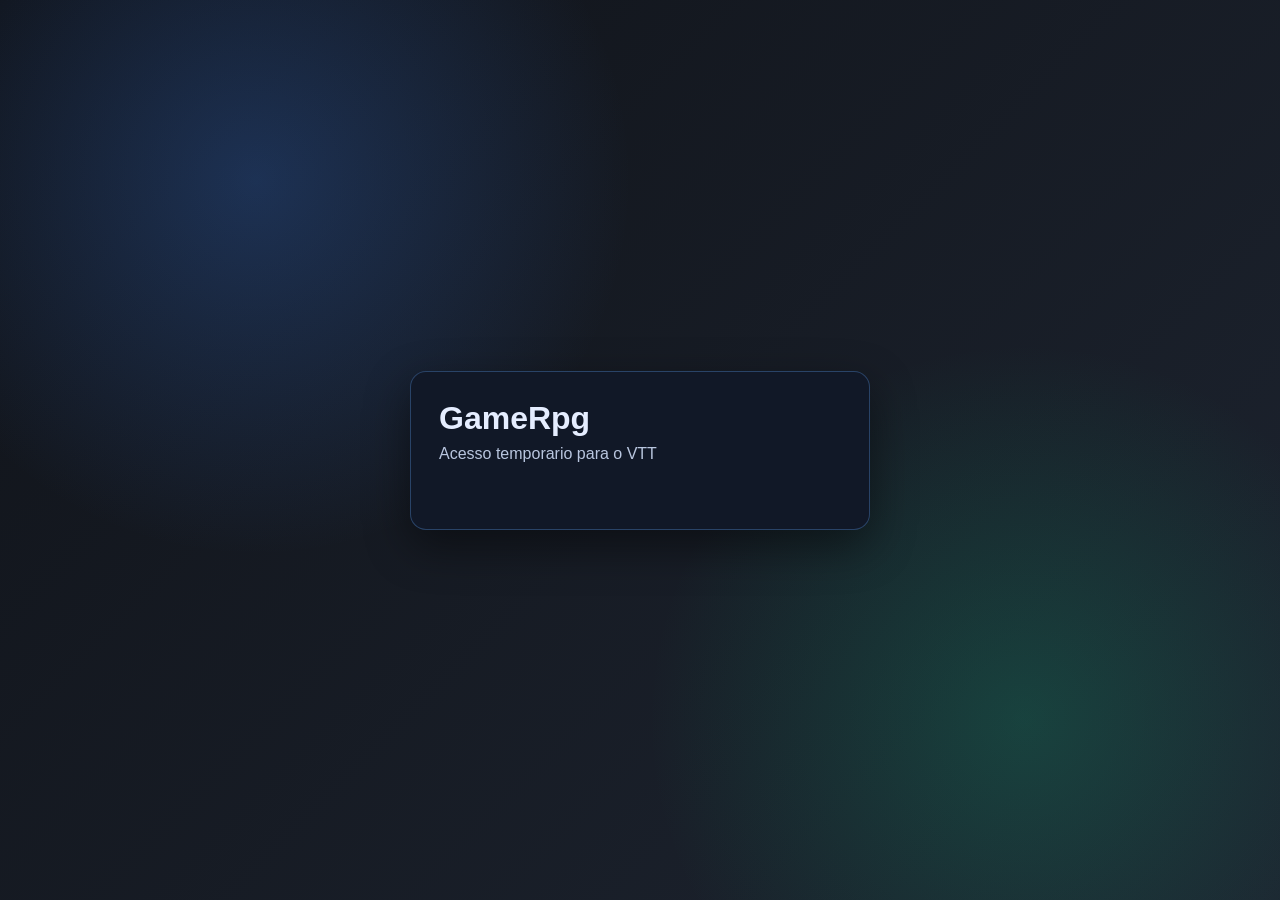
<file: index.html>
<!doctype html>
<html lang="pt-BR">
<head>
  <meta charset="utf-8">
  <meta http-equiv="refresh" content="0; url=projeto/index.html">
  <meta name="viewport" content="width=device-width,initial-scale=1">
  <title>GameRpg</title>
</head>
<body>
  <p>Redirecionando para <a href="projeto/index.html">projeto/index.html</a>...</p>
</body>
</html>
</file>
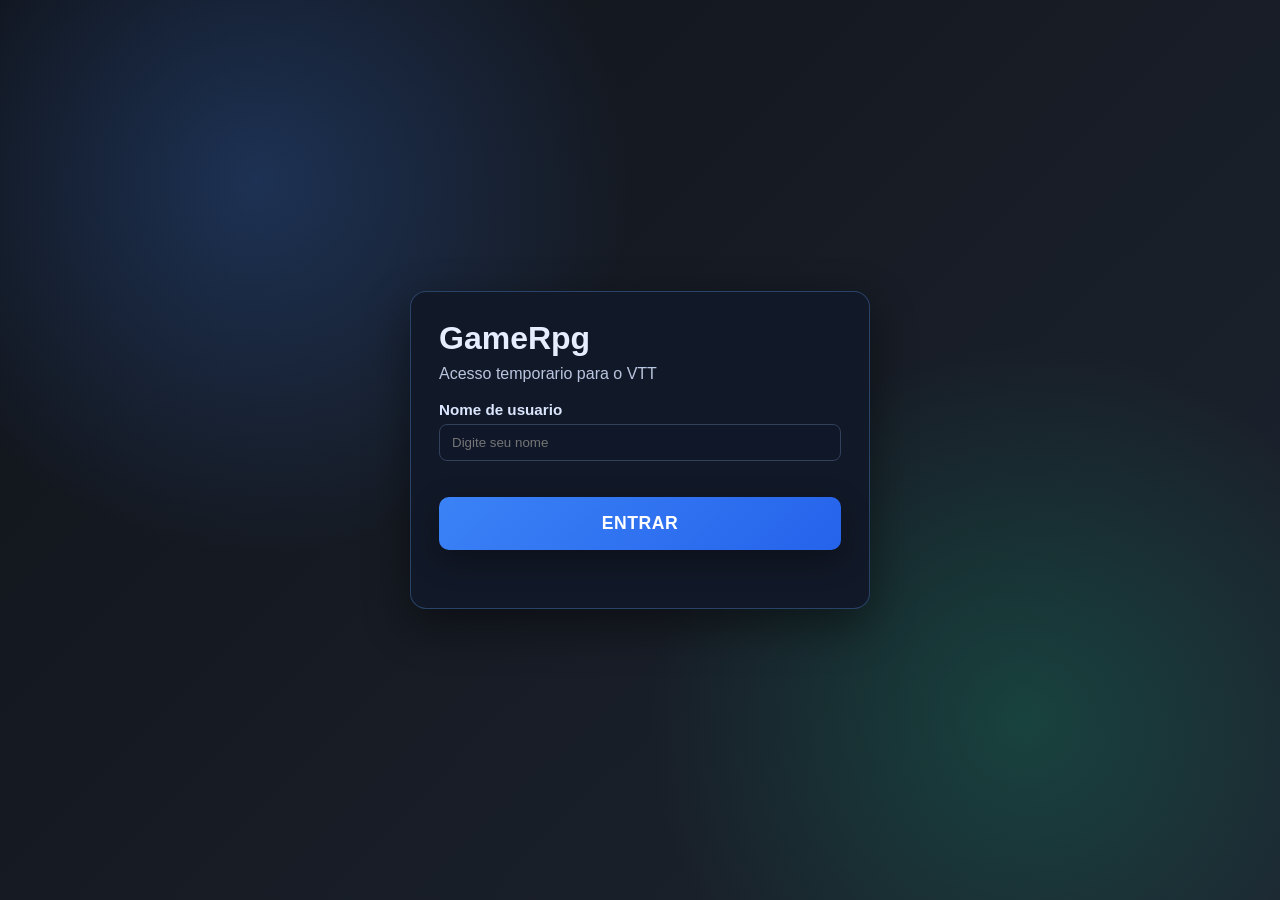
<file: projeto/index.html>
<!doctype html>
<html lang="pt-BR">
<head>
  <meta charset="utf-8">
  <meta name="viewport" content="width=device-width,initial-scale=1">
  <title>GameRpg — MasterControl</title>
  <link rel="stylesheet" href="css/style.css">
  <script src="js/utils/idGenerator.js"></script>
  <script src="js/contexts/auth.context.js"></script>
  <script src="js/contexts/campaign.context.js"></script>
  <script src="js/services/route-guard.service.js"></script>
  <script src="js/components/modals/modal.component.js"></script>
</head>
<body class="dark-theme">
  <script>
    (function(){
      if(window.RouteGuard){
        window.RouteGuard.requireRole('master');
      }
    })();
  </script>
  <!-- Container Principal -->
  <div class="game-master-container">
    <!-- Card do Mestre -->
    <div class="game-master-card">
      <h1 class="game-master-title">MasterControl</h1>
      <p id="masterUserLabel" class="master-user-label"></p>

      <!-- Botões de Ação -->
      <div class="button-group">
        <button id="loadNewGameBtn" class="btn btn-primary">Carregar Novo Jogo</button>
        <button id="searchSavedGameBtn" class="btn btn-secondary">Buscar Jogo Salvo</button>
        <button id="logoutMasterBtn" class="btn btn-logout">Sair</button>
      </div>
    </div>
  </div>

  <!-- Input Hidden para Upload de JSON -->
  <input type="file" id="jsonFileInput" accept=".json" style="display:none;">

  <script src="js/storage.js"></script>
  <script>
    (async function(){
      // =====================
      // DOM References
      // =====================
      const loadNewGameBtn = document.getElementById('loadNewGameBtn');
      const searchSavedGameBtn = document.getElementById('searchSavedGameBtn');
      const jsonFileInput = document.getElementById('jsonFileInput');
      const logoutMasterBtn = document.getElementById('logoutMasterBtn');
      const masterUserLabel = document.getElementById('masterUserLabel');

      const currentSession = window.AuthContext ? window.AuthContext.getSession() : null;
      if (masterUserLabel && currentSession) {
        masterUserLabel.textContent = `Mestre: ${currentSession.username} (${currentSession.userId})`;
      }

      // =====================
      // Load New Game
      // =====================
      loadNewGameBtn.onclick = () => {
        const content = document.createElement('div');
        content.className = 'campaign-create-content';

        const label = document.createElement('label');
        label.setAttribute('for', 'campaignNameInput');
        label.textContent = 'Nome da Campanha';

        const input = document.createElement('input');
        input.id = 'campaignNameInput';
        input.type = 'text';
        input.placeholder = 'Digite o nome da campanha';

        const error = document.createElement('small');
        error.className = 'field-error';

        const createBtn = document.createElement('button');
        createBtn.type = 'button';
        createBtn.className = 'btn btn-primary';
        createBtn.textContent = 'Criar Campanha';

        content.appendChild(label);
        content.appendChild(input);
        content.appendChild(error);
        content.appendChild(createBtn);

        const modal = window.ModalComponent.createModal({
          title: 'Nome da Campanha',
          body: content,
          closeOnBackdrop: false
        });

        createBtn.addEventListener('click', () => {
          const session = window.AuthContext ? window.AuthContext.getSession() : null;
          const result = window.CampaignContext.createCampaign(input.value, session);

          if (!result.ok) {
            error.textContent = result.message;
            input.classList.add('input-error');
            return;
          }

          input.classList.remove('input-error');
          error.textContent = '';

          const payload = {
            id: result.campaign.id,
            name: result.campaign.name,
            state: result.campaign.state,
            camera: { x: 0, y: 0 }
          };

          sessionStorage.setItem('loadedGameData', JSON.stringify(payload));
          modal.close();
          modal.destroy();
          window.location.href = 'tool.html?source=loaded';
        });

        modal.open();
      };

      // =====================
      // Search Saved Game
      // =====================
      searchSavedGameBtn.onclick = () => {
        jsonFileInput.click();
      };

      if (logoutMasterBtn) {
        logoutMasterBtn.onclick = () => {
          if (window.AuthContext) {
            window.AuthContext.logout();
          }
          window.location.href = 'auth.html';
        };
      };

      // =====================
      // File Upload Handler
      // =====================
      jsonFileInput.onchange = async (e) => {
        const file = e.target.files[0];
        if (!file) return;

        try {
          const fileContent = await file.text();
          const gameData = JSON.parse(fileContent);
          
          // Salvar dados no sessionStorage para uso na página tool
          sessionStorage.setItem('loadedGameData', JSON.stringify(gameData));
          
          // Redirecionar para tool.html
          window.location.href = 'tool.html?source=loaded';
        } catch (err) {
          console.error('Erro ao carregar arquivo JSON:', err);
          alert('Erro ao processar arquivo. Verifique se é um JSON válido.');
        }
      };
    })();
  </script>
</body>
</html>
</file>
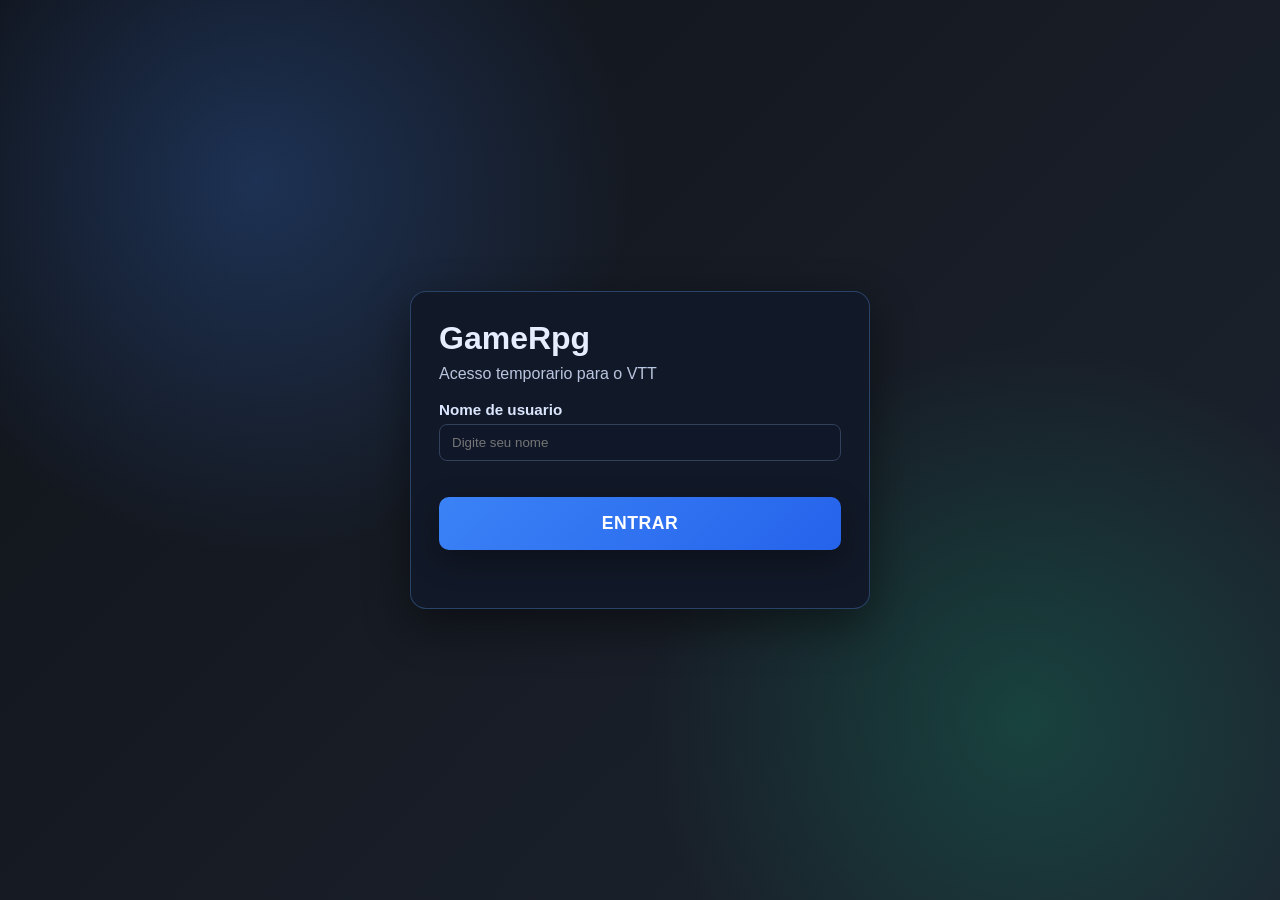
<file: projeto/auth.html>
<!doctype html>
<html lang="pt-BR">
<head>
  <meta charset="utf-8">
  <meta name="viewport" content="width=device-width,initial-scale=1">
  <title>GameRpg - Login Temporario</title>
  <link rel="stylesheet" href="css/style.css">
</head>
<body class="auth-theme">
  <main class="auth-page">
    <section class="auth-card">
      <h1 class="auth-title">GameRpg</h1>
      <p class="auth-subtitle">Acesso temporario para o VTT</p>

      <div id="temporaryLoginRoot"></div>
      <p id="authGlobalNotice" class="form-notice"></p>
    </section>
  </main>

  <script src="js/utils/idGenerator.js"></script>
  <script src="js/contexts/auth.context.js"></script>
  <script src="js/services/route-guard.service.js"></script>
  <script src="js/components/modals/modal.component.js"></script>
  <script src="js/components/auth/auth-form.component.js"></script>
  <script src="js/pages/auth.page.js"></script>
</body>
</html>
</file>
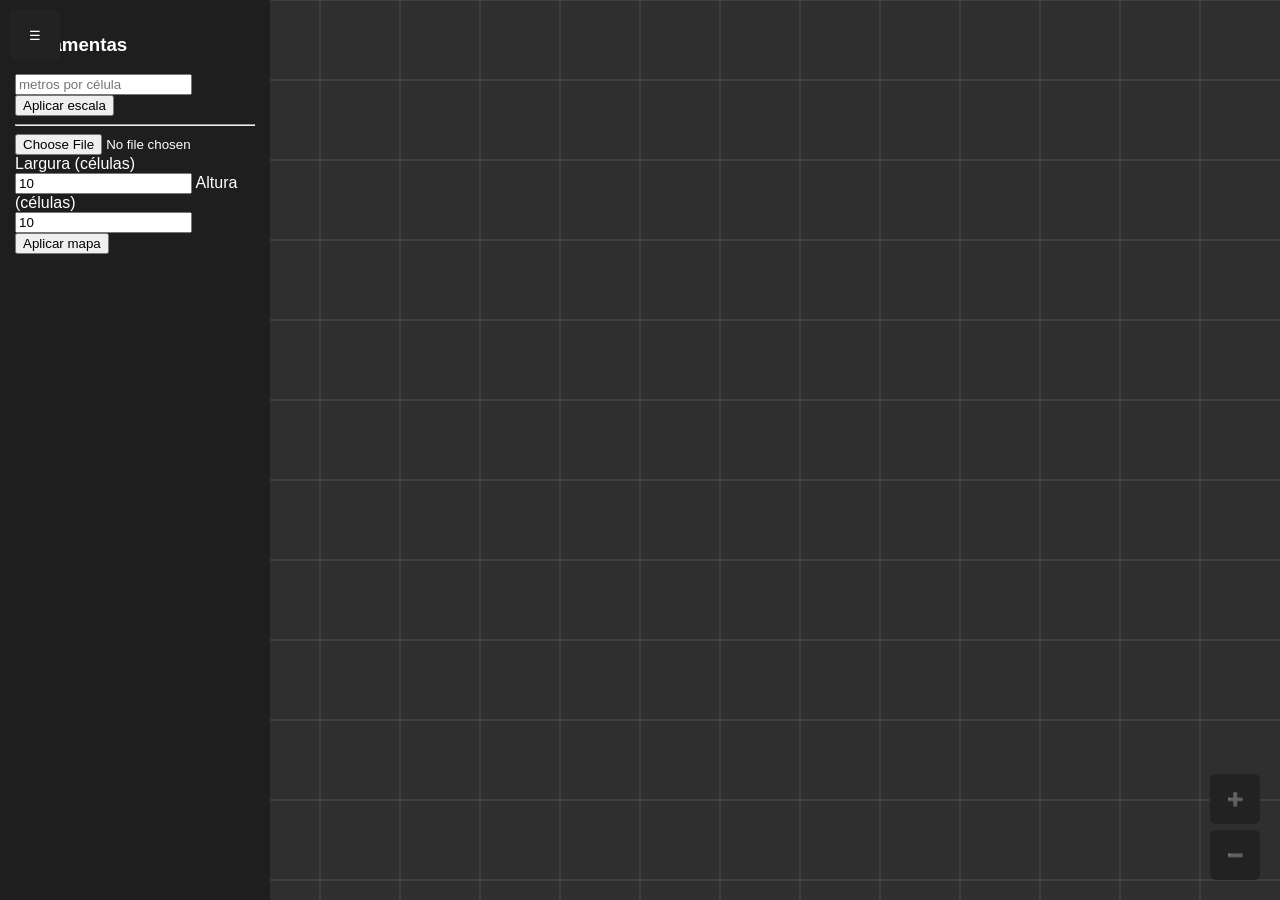
<file: projeto/modelo.html>
<!DOCTYPE html>
<html lang="pt-BR">
<head>
<meta charset="UTF-8">
<meta name="viewport" content="width=device-width, initial-scale=1.0">
<title>VTT Prototype</title>

<style>
body { margin:0; overflow:hidden; font-family:Arial; }

#toggleBtn{
      position:fixed;
        top:10px;
          left:10px;
            z-index:10;
              width:50px;
                height:50px;
                  background:#222;
                    color:white;
                      border:none;
                        cursor:pointer;
                          border-radius:4px;
}

#sidebar{
      position:fixed;
        top:0;
          left:0;
            width:240px;
              height:100%;
                background:#1e1e1e;
                  color:white;
                    padding:15px;
                      z-index:9;
                        transition:transform 0.3s ease;
}

canvas{
      position:absolute;
        top:0;
          left:0;
}

#gridScaleControl{
      position:fixed;
        bottom:20px;
          right:20px;
            z-index:999;
              display:flex;
                flex-direction:column;
                  gap:6px;
}

#gridScaleControl button{
      width:50px;
        height:50px;
          background:#222;
            color:white;
              border:none;
                border-radius:6px;
                  cursor:pointer;
}

#mapEditControls button{
      margin:2px;
        width:35px;
          height:35px;
}
</style>
</head>

<body>

<button id="toggleBtn">☰</button>

<div id="sidebar">

  <h3>Ferramentas</h3>

    <div id="scaleBox">
        <input type="number" id="cellMeters" placeholder="metros por célula">
            <button id="applyScale">Aplicar escala</button>
                <div id="scaleInfo" style="margin-top:8px;"></div>
                  </div>

                    <hr>

                      <div id="mapSetup">
                          <input type="file" id="imgUpload">

                              <label>Largura (células)</label>
                                  <input type="number" id="imgW" value="10">

                                      <label>Altura (células)</label>
                                          <input type="number" id="imgH" value="10">

                                              <button id="applyMap">Aplicar mapa</button>
                                                </div>

                                                  <div id="mapEditControls" style="display:none;margin-top:10px;">
                                                      <div><b id="mapNameLabel"></b></div>

                                                          <div style="margin-top:8px;">
                                                                <span>Largura:</span><br>
                                                                      <button id="mapWMinus">-</button>
                                                                            <button id="mapWPlus">+</button>
                                                                                  <span id="mapWValue"></span>
                                                                                      </div>

                                                                                          <div style="margin-top:8px;">
                                                                                                <span>Altura:</span><br>
                                                                                                      <button id="mapHMinus">-</button>
                                                                                                            <button id="mapHPlus">+</button>
                                                                                                                  <span id="mapHValue"></span>
                                                                                                                      </div>
                                                                                                                        </div>

                                                                                                                        </div>

                                                                                                                        <div id="gridScaleControl">
                                                                                                                          <button id="gridZoomIn">➕</button>
                                                                                                                            <button id="gridZoomOut">➖</button>
                                                                                                                            </div>

                                                                                                                            <canvas id="canvas"></canvas>

                                                                                                                            <script>

                                                                                                                            // =====================
                                                                                                                            // DOM
                                                                                                                            // =====================
                                                                                                                            const sidebar = document.getElementById("sidebar");
                                                                                                                            const toggleBtn = document.getElementById("toggleBtn");

                                                                                                                            const scaleInput = document.getElementById("cellMeters");
                                                                                                                            const scaleBtn = document.getElementById("applyScale");
                                                                                                                            const scaleInfo = document.getElementById("scaleInfo");

                                                                                                                            const imgUpload = document.getElementById("imgUpload");
                                                                                                                            const imgW = document.getElementById("imgW");
                                                                                                                            const imgH = document.getElementById("imgH");
                                                                                                                            const applyMapBtn = document.getElementById("applyMap");

                                                                                                                            const mapNameLabel = document.getElementById("mapNameLabel");
                                                                                                                            const mapWValue = document.getElementById("mapWValue");
                                                                                                                            const mapHValue = document.getElementById("mapHValue");

                                                                                                                            const mapWPlus = document.getElementById("mapWPlus");
                                                                                                                            const mapWMinus = document.getElementById("mapWMinus");
                                                                                                                            const mapHPlus = document.getElementById("mapHPlus");
                                                                                                                            const mapHMinus = document.getElementById("mapHMinus");

                                                                                                                            const gridZoomIn = document.getElementById("gridZoomIn");
                                                                                                                            const gridZoomOut = document.getElementById("gridZoomOut");

                                                                                                                            // =====================
                                                                                                                            // STATE
                                                                                                                            // =====================
                                                                                                                            const state = {
                                                                                                                                  ui:{sidebarOpen:true},
                                                                                                                                    grid:{
                                                                                                                                            cellMultiplier:1,
                                                                                                                                                metersPerCell:null
                                                                                                                                    },
                                                                                                                                      image:{
                                                                                                                                            src:null,
                                                                                                                                                widthCells:10,
                                                                                                                                                    heightCells:10,
                                                                                                                                                        anchor:{col:3,row:3},
                                                                                                                                                            name:null,
                                                                                                                                                                active:false
                                                                                                                                      }
                                                                                                                            };

                                                                                                                            // =====================
                                                                                                                            // CAMERA (FIX 4)
                                                                                                                            // =====================
                                                                                                                            let camera = { x: 0, y: 0 };
                                                                                                                            let isDragging = false;
                                                                                                                            let lastMouse = { x: 0, y: 0 };

                                                                                                                            // =====================
                                                                                                                            // SIDEBAR
                                                                                                                            // =====================
                                                                                                                            toggleBtn.onclick=()=>{
                                                                                                                                  state.ui.sidebarOpen=!state.ui.sidebarOpen;

                                                                                                                                    sidebar.style.transform = state.ui.sidebarOpen
                                                                                                                                        ? "translateX(0)"
                                                                                                                                            : "translateX(-100%)";
                                                                                                                            };

                                                                                                                            // =====================
                                                                                                                            // ESCALA
                                                                                                                            // =====================
                                                                                                                            scaleBtn.onclick=()=>{
                                                                                                                                  const value=parseFloat(scaleInput.value);
                                                                                                                                    if(!value || value<=0) return;

                                                                                                                                      state.grid.metersPerCell=value;
                                                                                                                                        scaleInfo.innerHTML = `Proporção: <b>${value} m por célula</b>`;
                                                                                                                            };

                                                                                                                            // =====================
                                                                                                                            // CANVAS
                                                                                                                            // =====================
                                                                                                                            const canvas=document.getElementById("canvas");
                                                                                                                            const ctx=canvas.getContext("2d");

                                                                                                                            let width,height;
                                                                                                                            let zoom=1;

                                                                                                                            const BASE=80;

                                                                                                                            // =====================
                                                                                                                            // MAPA
                                                                                                                            // =====================
                                                                                                                            let imgObj=null;
                                                                                                                            let pendingImg=null;
                                                                                                                            let pendingName=null;

                                                                                                                            imgUpload.onchange=e=>{
                                                                                                                                  const file=e.target.files[0];
                                                                                                                                    if(!file) return;

                                                                                                                                      pendingName=file.name.replace(/\.[^/.]+$/,"");

                                                                                                                                        const reader=new FileReader();
                                                                                                                                          reader.onload=ev=>{
                                                                                                                                                pendingImg=new Image();
                                                                                                                                                    pendingImg.src=ev.target.result;
                                                                                                                                          };
                                                                                                                                            reader.readAsDataURL(file);
                                                                                                                            };

                                                                                                                            applyMapBtn.onclick=()=>{
                                                                                                                                  if(!pendingImg) return alert("Selecione uma imagem");

                                                                                                                                    state.image.src=pendingImg.src;
                                                                                                                                      state.image.widthCells=parseInt(imgW.value)||10;
                                                                                                                                        state.image.heightCells=parseInt(imgH.value)||10;
                                                                                                                                          state.image.name=pendingName;
                                                                                                                                            state.image.active=true;

                                                                                                                                              imgObj=pendingImg;

                                                                                                                                                document.getElementById("mapSetup").style.display="none";
                                                                                                                                                  document.getElementById("mapEditControls").style.display="block";

                                                                                                                                                    updateMapUI();
                                                                                                                                                      draw();
                                                                                                                            };

                                                                                                                            // =====================
                                                                                                                            // MAP UI
                                                                                                                            // =====================
                                                                                                                            function updateMapUI(){
                                                                                                                                  mapNameLabel.innerText="Mapa ativo: "+state.image.name;
                                                                                                                                    mapWValue.innerText=state.image.widthCells;
                                                                                                                                      mapHValue.innerText=state.image.heightCells;
                                                                                                                            }

                                                                                                                            mapWPlus.onclick=()=>{
                                                                                                                                  state.image.widthCells++;
                                                                                                                                    updateMapUI();
                                                                                                                                      draw();
                                                                                                                            };

                                                                                                                            mapWMinus.onclick=()=>{
                                                                                                                                  if(state.image.widthCells<=1) return;
                                                                                                                                    state.image.widthCells--;
                                                                                                                                      updateMapUI();
                                                                                                                                        draw();
                                                                                                                            };

                                                                                                                            mapHPlus.onclick=()=>{
                                                                                                                                  state.image.heightCells++;
                                                                                                                                    updateMapUI();
                                                                                                                                      draw();
                                                                                                                            };

                                                                                                                            mapHMinus.onclick=()=>{
                                                                                                                                  if(state.image.heightCells<=1) return;
                                                                                                                                    state.image.heightCells--;
                                                                                                                                      updateMapUI();
                                                                                                                                        draw();
                                                                                                                            };

                                                                                                                            // =====================
                                                                                                                            // GRID ZOOM
                                                                                                                            // =====================
                                                                                                                            gridZoomIn.onclick=()=>{
                                                                                                                                  state.grid.cellMultiplier*=1.2;
                                                                                                                                    draw();
                                                                                                                            };

                                                                                                                            gridZoomOut.onclick=()=>{
                                                                                                                                  state.grid.cellMultiplier*=0.8;
                                                                                                                                    draw();
                                                                                                                            };

                                                                                                                            // =====================
                                                                                                                            // CAMERA DRAG (FIX 4)
                                                                                                                            // =====================
                                                                                                                            canvas.onmousedown = (e) => {
                                                                                                                                  isDragging = true;
                                                                                                                                    lastMouse.x = e.clientX;
                                                                                                                                      lastMouse.y = e.clientY;
                                                                                                                            };

                                                                                                                            window.onmouseup = () => {
                                                                                                                                  isDragging = false;
                                                                                                                            };

                                                                                                                            window.onmousemove = (e) => {
                                                                                                                                  if (!isDragging) return;

                                                                                                                                    const dx = e.clientX - lastMouse.x;
                                                                                                                                      const dy = e.clientY - lastMouse.y;

                                                                                                                                        camera.x += dx;
                                                                                                                                          camera.y += dy;

                                                                                                                                            lastMouse.x = e.clientX;
                                                                                                                                              lastMouse.y = e.clientY;

                                                                                                                                                draw();
                                                                                                                            };

                                                                                                                            // =====================
                                                                                                                            // DRAW
                                                                                                                            // =====================
                                                                                                                            function drawImage(){
                                                                                                                                  if(!state.image.active || !imgObj) return;

                                                                                                                                    const size=BASE*state.grid.cellMultiplier*zoom;

                                                                                                                                      const x=state.image.anchor.col*size+camera.x;
                                                                                                                                        const y=state.image.anchor.row*size+camera.y;

                                                                                                                                          const w=state.image.widthCells*size;
                                                                                                                                            const h=state.image.heightCells*size;

                                                                                                                                              ctx.drawImage(imgObj,x,y,w,h);
                                                                                                                            }

                                                                                                                            // GRID (já corrigido antes)
                                                                                                                            function drawGrid(){
                                                                                                                                  const size = BASE * state.grid.cellMultiplier * zoom;

                                                                                                                                    ctx.strokeStyle = "rgba(255,255,255,0.15)";

                                                                                                                                      let offsetX = camera.x % size;
                                                                                                                                        if (offsetX < 0) offsetX += size;

                                                                                                                                          let offsetY = camera.y % size;
                                                                                                                                            if (offsetY < 0) offsetY += size;

                                                                                                                                              for (let x = offsetX; x < width; x += size) {
                                                                                                                                                    ctx.beginPath();
                                                                                                                                                        ctx.moveTo(x, 0);
                                                                                                                                                            ctx.lineTo(x, height);
                                                                                                                                                                ctx.stroke();
                                                                                                                                              }

                                                                                                                                                for (let y = offsetY; y < height; y += size) {
                                                                                                                                                        ctx.beginPath();
                                                                                                                                                            ctx.moveTo(0, y);
                                                                                                                                                                ctx.lineTo(width, y);
                                                                                                                                                                    ctx.stroke();
                                                                                                                                                }
                                                                                                                            }

                                                                                                                            // =====================
                                                                                                                            // RENDER
                                                                                                                            // =====================
                                                                                                                            function draw(){
                                                                                                                                  ctx.fillStyle="#2f2f2f";
                                                                                                                                    ctx.fillRect(0,0,width,height);

                                                                                                                                      drawGrid();
                                                                                                                                        drawImage();
                                                                                                                            }

                                                                                                                            // =====================
                                                                                                                            // RESIZE
                                                                                                                            // =====================
                                                                                                                            function resize(){
                                                                                                                                  width=innerWidth;
                                                                                                                                    height=innerHeight;
                                                                                                                                      canvas.width=width;
                                                                                                                                        canvas.height=height;
                                                                                                                                          draw();
                                                                                                                            }

                                                                                                                            window.addEventListener("resize",resize);
                                                                                                                            resize();

                                                                                                                            </script>

                                                                                                                            </body>
                                                                                                                            </html>
                                                                                                                            }
                                                                                                                            }
                                                                                                                                                }
                                                                                                                                              }
                                                                                                                            }
                                                                                                                            }
                                                                                                                            }
                                                                                                                            }
                                                                                                                            }
                                                                                                                            }
                                                                                                                            }
                                                                                                                            }
                                                                                                                            }
                                                                                                                            }
                                                                                                                            }
                                                                                                                            }
                                                                                                                            }
                                                                                                                                          }
                                                                                                                            }
                                                                                                                            }
                                                                                                                            }
                                                                                                                                      }
                                                                                                                                    }
                                                                                                                            }
}
}
}
}
}
}
</file>
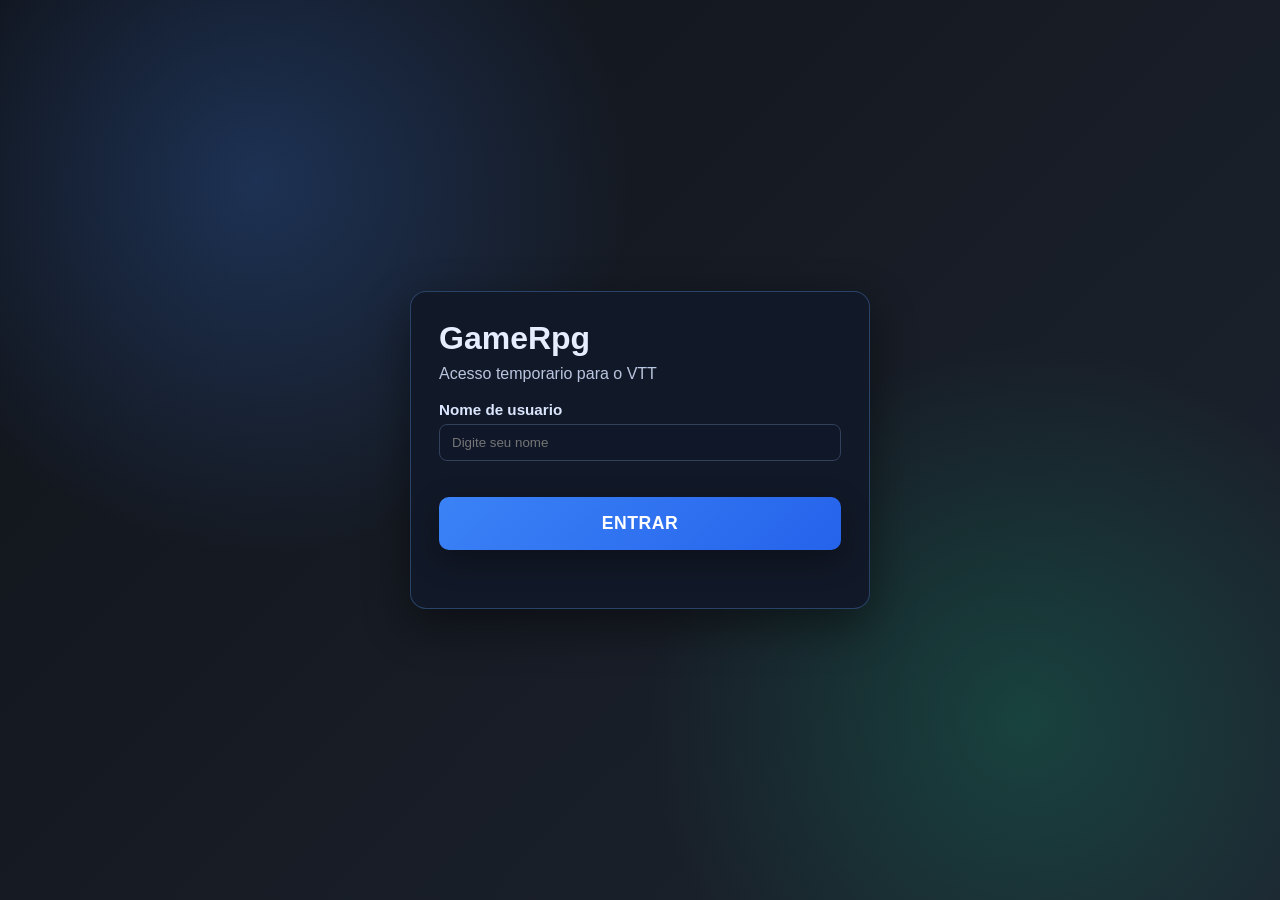
<file: projeto/player-search.html>
<!doctype html>
<html lang="pt-BR">
<head>
  <meta charset="utf-8">
  <meta name="viewport" content="width=device-width,initial-scale=1">
  <title>GameRpg - Buscar Campanha</title>
  <link rel="stylesheet" href="css/style.css">
</head>
<body class="player-theme">
  <main class="player-search-page">
    <header class="player-header">
      <div>
        <h1>Buscar Campanha</h1>
        <p>Conectado como: <strong id="playerName">-</strong></p>
      </div>
      <button id="logoutPlayerBtn" class="btn btn-secondary" type="button">Sair</button>
    </header>

    <section class="player-search-panel">
      <label for="campaignSearchInput">Input de pesquisa</label>
      <input id="campaignSearchInput" type="text" placeholder="Buscar campanhas ativas pelo nome">
    </section>

    <section>
      <div id="campaignList" class="campaign-list-grid"></div>
      <p id="campaignEmptyState" class="muted">Nenhuma campanha ativa encontrada.</p>
    </section>
  </main>

  <script src="js/storage.js"></script>
  <script src="js/utils/idGenerator.js"></script>
  <script src="js/contexts/auth.context.js"></script>
  <script src="js/contexts/campaign.context.js"></script>
  <script src="js/services/route-guard.service.js"></script>
  <script src="js/pages/player-search.page.js"></script>
</body>
</html>
</file>
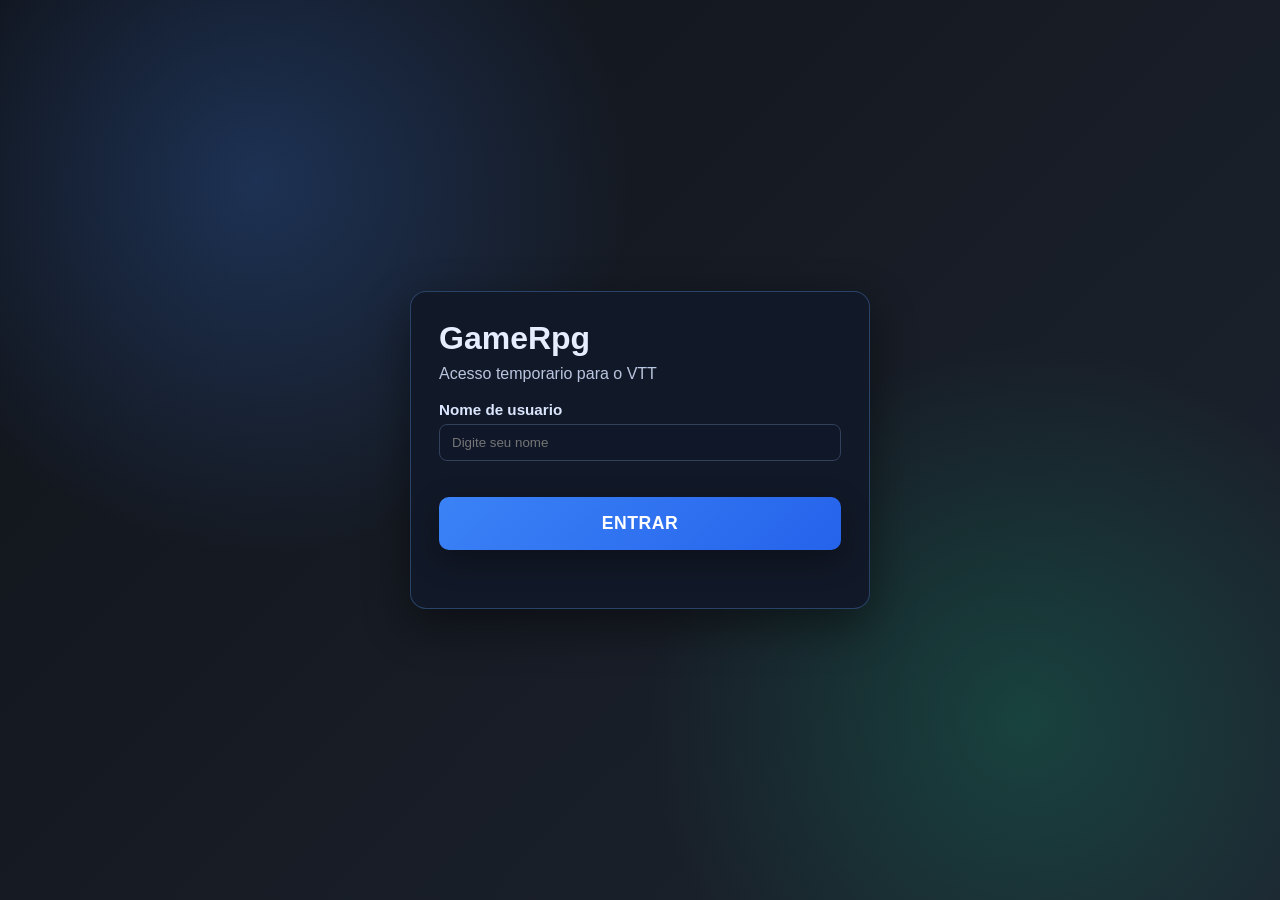
<file: projeto/tool.html>
<!doctype html>
<html lang="pt-BR">
<head>
  <meta charset="utf-8">
  <meta name="viewport" content="width=device-width,initial-scale=1">
  <title>GameRpg — VTT / Editor</title>
  <link rel="stylesheet" href="css/style.css">
  <script src="js/utils/idGenerator.js"></script>
  <script src="js/contexts/auth.context.js"></script>
  <script src="js/services/route-guard.service.js"></script>
  <script src="js/components/modals/modal.component.js"></script>
  <script src="js/components/modals/create-token-modal.component.js"></script>
  <script src="js/components/tokens/token-name-label.component.js"></script>
  <script src="js/components/campaign/campaign-info.component.js"></script>
  <script src="js/services/campaign.service.js"></script>
  <script src="js/hooks/useCampaignInfo.js"></script>
  <script src="js/utils/jsonExporter.js"></script>
  <script src="js/services/campaignExporter.service.js"></script>
  <script src="js/hooks/useCampaignExport.js"></script>
  <script src="js/components/modals/export-campaign-modal.component.js"></script>
  <script src="js/services/token.service.js"></script>
  <script src="js/contexts/tokenStats.context.js"></script>
  <script src="js/hooks/useTokenStats.js"></script>
  <script src="js/hooks/useTokenCreation.js"></script>
  <script src="js/components/tokens/token-stats-bar.component.js"></script>
  <script src="js/components/tokens/token-info-drawer.component.js"></script>
</head>
<body>
  <script>
    (function(){
      if(window.RouteGuard){
        window.RouteGuard.requireAuth();
      }
    })();
  </script>
  <!-- Sidebar com Ferramentas -->
  <div id="sidebar">
    <div class="sidebar-header">
      <h3>Ferramentas</h3>
      <button id="sidebarOpen" class="sb-open" aria-pressed="true" aria-label="Ocultar ferramentas">✕</button>
    </div>
    <button id="toggleRightToolbarBtn" class="btn-secondary" style="margin-bottom:8px;">Mostrar/Ocultar Barra Direita</button>

    <!-- Rolar Dados do Mestre -->
    <div id="masterRollBox" style="margin-bottom:12px; padding:10px; background:#2a2a2a; border-radius:6px; border:1px solid #3b82f6;">
      <label style="display:block; font-size:0.9rem; color:#ccc; margin-bottom:6px; font-weight:600;">Rolar Dados (Resultado para Chat)</label>
      <div style="display:flex; gap:6px;">
        <input type="text" id="masterRollInput" placeholder="ex: 2d6+3" style="flex:1; padding:6px; background:#1a1a1a; border:1px solid #444; border-radius:4px; color:white; font-family:monospace; font-size:0.9rem;">
        <button id="masterRollBtn" style="padding:6px 12px; background:#3b82f6; color:white; border:none; border-radius:4px; cursor:pointer; font-weight:600; font-size:0.9rem;">Rolar</button>
      </div>
    </div>

    <!-- Controles de Escala -->
    <div id="scaleBox">
      <input type="number" id="cellMeters" placeholder="metros por célula">
      <button id="applyScale">Aplicar escala</button>
      <div id="scaleInfo" style="margin-top:8px;"></div>
    </div>

    <button id="saveCampaignBtn" class="campaign-export-btn" type="button">Salvar Campanha</button>

    <hr>

    <!-- Setup de Mapa -->
    <div id="mapSetup">
      <input type="file" id="imgUpload">
      <label>Largura (células)</label>
      <input type="number" id="imgW" value="10">
      <label>Altura (células)</label>
      <input type="number" id="imgH" value="10">
      <button id="applyMap">Aplicar mapa</button>
    </div>

    <!-- Controles de Edição de Mapas (gerado dinamicamente) -->
    <div id="mapEditList" style="margin-top:10px;"></div>

    <hr>

    <!-- Controles de Tokens -->
    <div id="tokenControls">
      <input type="file" id="tokenImageUpload" accept="image/*" style="display:none;">
      <button id="addTokenBtn">+ Adicionar Token</button>
      <input type="file" id="enemyTokenImageUpload" accept="image/*" style="display:none;">
      <button id="addEnemyTokenBtn">+ Adicionar Token Inimigo</button>
      <button id="tokenDrawerBtn" class="drawer-toggle" type="button" aria-expanded="false">Tokens adicionados</button>
      <div id="tokenDrawerContent" class="drawer-content" style="display:none;">
        <div id="tokenList" style="margin-top:12px;"></div>
      </div>
      <button id="enemyTokenDrawerBtn" class="drawer-toggle" type="button" aria-expanded="false">Tokens inimigos</button>
      <div id="enemyTokenDrawerContent" class="drawer-content" style="display:none;">
        <div id="enemyTokenList" style="margin-top:12px;"></div>
      </div>

      <hr>

      <!-- Ferramentas de Cenário -->
      <div id="toolsControls">
        <button id="toolsDrawerBtn" class="drawer-toggle tools-toggle" type="button" aria-expanded="false">🛠️ Ferramentas</button>
        <div id="toolsDrawerContent" class="drawer-content" style="display:none;">
          <button id="fogToggleBtn" class="tool-btn fog-btn">Névoa</button>
          <button id="fogEraserBtn" class="tool-btn eraser-btn">Borracha</button>
          <div id="fogSettings" style="display:none;margin-top:8px;">
            <label>Tamanho do pincel:</label>
            <input type="range" id="fogBrushSize" min="10" max="100" value="40" style="width:100%;margin:4px 0;">
            <span id="fogSizeValue">40px</span>
            <button id="fogClearBtn" style="width:100%;margin-top:8px;background:#666;padding:6px;">Limpar Névoa</button>
          </div>
        </div>
      </div>
    </div>
  </div>

  <!-- Grid Scale Control removed: zoom agora é por scroll e pinça -->

  <!-- Botão para reabrir a sidebar quando estiver ocultada -->
  <button id="sidebarReveal" class="sidebar-reveal hidden" aria-pressed="false" aria-label="Abrir ferramentas">☰</button>

  <!-- Barra de Ferramentas Direita -->
  <div id="rightToolbar" class="right-toolbar collapsed" aria-hidden="true">
    <div class="rt-header">
      <h3>Ferramentas do Jogador</h3>
      <button id="rightToolbarToggle" class="rt-toggle" aria-pressed="false">✕</button>
    </div>
    <div id="rightToolbarContent" class="rt-content">
      <!-- Rolar Dados -->
      <div class="roll-section">
        <label for="rollInput">Rolar:</label>
        <div class="roll-input-group">
          <input type="text" id="rollInput" placeholder="ex: 1d20+5" class="roll-input">
          <button id="rollBtn" class="roll-btn">Rolar</button>
        </div>
      </div>

      <!-- Chat -->
      <div class="chat-section">
        <div class="chat-tabs">
          <button class="chat-tab active" data-tab="general">Geral</button>
          <button class="chat-tab" data-tab="private">Privado</button>
        </div>
        <div class="chat-messages" id="chatMessages"></div>
        <div class="chat-input-group">
          <input type="text" id="chatInput" placeholder="Digite sua mensagem..." class="chat-input">
          <button id="chatSendBtn" class="chat-send-btn">Enviar</button>
        </div>
      </div>
    </div>
  </div>

  <!-- Botão flutuante para abrir a barra quando estiver ocultada -->
  <button id="rightToolbarOpen" class="rt-open" aria-hidden="false" aria-label="Abrir barra de ferramentas">⚙</button>
  <!-- Rulers Container -->
  <div class="rulers-container">
    <!-- Top Ruler (Colunas A, B, C, etc) -->
    <canvas id="topRuler" class="ruler ruler-top"></canvas>
    
    <!-- Left Ruler (Linhas 1, 2, 3, etc) -->
    <canvas id="leftRuler" class="ruler ruler-left"></canvas>
    
    <!-- Canvas VTT (Principal) -->
    <canvas id="canvas" class="main-canvas"></canvas>
  </div>

  <!-- Legacy Editor (oculto) -->
  <div id="editor" style="display:none; white-space:pre-wrap; border:1px solid #ccc; padding:10px; min-height:200px">Carregando...</div>

  <script src="js/storage.js"></script>
  <script src="js/vtt.js"></script>
  <script>
    // Toggle da barra direita (vazia)
    (function(){
      const toolbar = document.getElementById('rightToolbar');
      const openBtn = document.getElementById('rightToolbarOpen');
      const toggleBtn = document.getElementById('rightToolbarToggle');

      if(!toolbar || !openBtn || !toggleBtn) return;

      function openToolbar(){
        toolbar.classList.remove('collapsed');
        toolbar.setAttribute('aria-hidden','false');
        openBtn.classList.add('hidden');
        toggleBtn.setAttribute('aria-pressed','false');
      }

      function closeToolbar(){
        toolbar.classList.add('collapsed');
        toolbar.setAttribute('aria-hidden','true');
        openBtn.classList.remove('hidden');
        toggleBtn.setAttribute('aria-pressed','true');
      }

      openBtn.addEventListener('click', (e)=>{ e.stopPropagation(); openToolbar(); });
      toggleBtn.addEventListener('click', ()=>{ closeToolbar(); });

      // Botão adicional no sidebar para alternar a barra direita
      const externalToggleBtn = document.getElementById('toggleRightToolbarBtn');
      if(externalToggleBtn){
        externalToggleBtn.addEventListener('click', ()=>{
          if(toolbar.classList.contains('collapsed')){
            openToolbar();
          } else {
            closeToolbar();
          }
        });
      }

      // Inicialmente, manter botão open visível se estiver collapsed
      if(toolbar.classList.contains('collapsed')){
        openBtn.classList.remove('hidden');
      } else {
        openBtn.classList.add('hidden');
      }
    })();
  </script>
  <script>
    (async function(){
      const params = new URLSearchParams(location.search);
      const filename = params.get('campaign');
      const campaign = filename ? await window.Storage.loadCampaign(filename) : null;
      window.VTT.init(campaign);
    })();
  </script>
  <script>
    // Chat e Roll Dados
    (function(){
      window.CampaignRuntimeLog = window.CampaignRuntimeLog || (function(){
        var chatHistory = [];
        var rollHistory = [];

        function cloneChatEntry(entry){
          return {
            channel: entry.channel || 'general',
            author: entry.author || 'Usuário',
            message: entry.message || '',
            timestamp: entry.timestamp || new Date().toISOString()
          };
        }

        function cloneRollEntry(entry){
          return {
            user: entry.user || 'Usuário',
            expression: entry.expression || '',
            diceType: entry.diceType || null,
            result: typeof entry.result === 'number' ? entry.result : 0,
            rolls: Array.isArray(entry.rolls) ? entry.rolls.slice() : [],
            kind: entry.kind || 'player',
            timestamp: entry.timestamp || new Date().toISOString()
          };
        }

        return {
          recordChat: function(entry){
            chatHistory.push(cloneChatEntry(entry || {}));
          },
          recordRoll: function(entry){
            rollHistory.push(cloneRollEntry(entry || {}));
          },
          getChatHistory: function(){
            return chatHistory.slice();
          },
          getRollHistory: function(){
            return rollHistory.slice();
          }
        };
      })();

      const rollBtn = document.getElementById('rollBtn');
      const rollInput = document.getElementById('rollInput');
      const chatSendBtn = document.getElementById('chatSendBtn');
      const chatInput = document.getElementById('chatInput');
      const chatMessages = document.getElementById('chatMessages');
      const chatTabs = document.querySelectorAll('.chat-tab');
      const masterRollBtn = document.getElementById('masterRollBtn');
      const masterRollInput = document.getElementById('masterRollInput');

      function getCurrentAuthor(){
        var session = window.AuthContext && typeof window.AuthContext.getSession === 'function'
          ? window.AuthContext.getSession()
          : null;

        return session && session.username ? session.username : 'Usuário';
      }

      function getCurrentChatChannel(){
        var activeTab = document.querySelector('.chat-tab.active');
        return activeTab && activeTab.dataset ? activeTab.dataset.tab || 'general' : 'general';
      }

      if(!rollBtn || !chatSendBtn) return;

      function secureRandomInt(maxExclusive){
        if(!window.crypto || typeof window.crypto.getRandomValues !== 'function'){
          throw new Error('A API de aleatoriedade segura do navegador não está disponível.');
        }

        if(!Number.isInteger(maxExclusive) || maxExclusive <= 0){
          throw new Error('Limite inválido para geração aleatória.');
        }

        const limit = Math.floor(0x100000000 / maxExclusive) * maxExclusive;
        const buffer = new Uint32Array(1);
        let value;

        do {
          window.crypto.getRandomValues(buffer);
          value = buffer[0];
        } while(value >= limit);

        return value % maxExclusive;
      }

      // Helper para simular rolar dados com aleatoriedade criptograficamente segura
      function rollDice(expression){
        // Simples parse: "1d20+5" -> result
        const regex = /(\d+)d(\d+)(?:\+(\d+))?(?:-(\d+))?/i;
        const match = expression.trim().match(regex);
        
        if(!match) return null;
        
        const numDice = parseInt(match[1]);
        const diceSize = parseInt(match[2]);
        const add = match[3] ? parseInt(match[3]) : 0;
        const sub = match[4] ? parseInt(match[4]) : 0;

        const rolls = [];
        let total = 0;

        for(let i = 0; i < numDice; i++){
          const roll = secureRandomInt(diceSize) + 1;
          rolls.push(roll);
          total += roll;
        }

        total += add - sub;
        
        return { rolls, total, expression };
      }

      // Roll Dados (da barra direita - mostra detalhes)
      rollBtn.addEventListener('click', ()=>{
        const rollText = rollInput.value.trim();
        if(!rollText) return;

        const result = rollDice(rollText);
        if(!result){
          alert('Formato inválido. Use: 1d20, 2d6+3, etc');
          return;
        }

        const resultMsg = document.createElement('div');
        resultMsg.className = 'chat-message gm-message';
        resultMsg.innerHTML = `<strong>Rolou:</strong> ${rollText} = <span style="color:#60a5fa;">${result.total}</span>`;
        chatMessages.appendChild(resultMsg);
        chatMessages.scrollTop = chatMessages.scrollHeight;
        if (window.CampaignRuntimeLog && typeof window.CampaignRuntimeLog.recordRoll === 'function') {
          var rollMatch = rollText.match(/\d+d(\d+)/i);
          window.CampaignRuntimeLog.recordRoll({
            kind: 'player',
            user: getCurrentAuthor(),
            expression: rollText,
            diceType: rollMatch ? 'd' + rollMatch[1] : null,
            result: result.total,
            rolls: result.rolls,
            timestamp: new Date().toISOString()
          });
        }
        
        rollInput.value = '';
      });

      rollInput.addEventListener('keypress', (e)=>{
        if(e.key === 'Enter') rollBtn.click();
      });

      // Roll Dados do Mestre (da barra esquerda - só resultado no chat)
      masterRollBtn.addEventListener('click', ()=>{
        const rollText = masterRollInput.value.trim();
        if(!rollText) return;
        
        const result = rollDice(rollText);
        if(!result) {
          alert('Formato inválido. Use: 1d20, 2d6+3, etc');
          return;
        }
        
        const resultMsg = document.createElement('div');
        resultMsg.className = 'chat-message master-message';
        resultMsg.innerHTML = `<strong>🎲 Mestre:</strong> ${result.total}`;
        chatMessages.appendChild(resultMsg);
        chatMessages.scrollTop = chatMessages.scrollHeight;
        if (window.CampaignRuntimeLog && typeof window.CampaignRuntimeLog.recordRoll === 'function') {
          var masterRollMatch = rollText.match(/\d+d(\d+)/i);
          window.CampaignRuntimeLog.recordRoll({
            kind: 'master',
            user: getCurrentAuthor(),
            expression: rollText,
            diceType: masterRollMatch ? 'd' + masterRollMatch[1] : null,
            result: result.total,
            rolls: result.rolls,
            timestamp: new Date().toISOString()
          });
        }
        
        masterRollInput.value = '';
      });

      masterRollInput.addEventListener('keypress', (e)=>{
        if(e.key === 'Enter') masterRollBtn.click();
      });

      // Chat
      chatSendBtn.addEventListener('click', ()=>{
        const message = chatInput.value.trim();
        if(!message) return;
        
        const msgDiv = document.createElement('div');
        msgDiv.className = 'chat-message player-message';
        msgDiv.innerHTML = `<strong>Você:</strong> ${message}`;
        chatMessages.appendChild(msgDiv);
        chatMessages.scrollTop = chatMessages.scrollHeight;
        if (window.CampaignRuntimeLog && typeof window.CampaignRuntimeLog.recordChat === 'function') {
          window.CampaignRuntimeLog.recordChat({
            channel: getCurrentChatChannel(),
            author: getCurrentAuthor(),
            message: message,
            timestamp: new Date().toISOString()
          });
        }
        
        chatInput.value = '';
      });

      chatInput.addEventListener('keypress', (e)=>{
        if(e.key === 'Enter') chatSendBtn.click();
      });

      // Chat Tabs (switch between channels)
      chatTabs.forEach(tab => {
        tab.addEventListener('click', ()=>{
          chatTabs.forEach(t => t.classList.remove('active'));
          tab.classList.add('active');
          chatMessages.innerHTML = '';
        });
      });
    })();
  </script>
</body>
</html>
</file>
<file: projeto/css/style.css>
/* style.css — estilos para GameRpg (index + tool pages) */
:root{
  --bg:#f8f9fb;
  --panel:#ffffff;
  --muted:#666;
  --accent:#3b82f6;
  --dark-bg:#2f2f2f;
  --sidebar-bg:#1e1e1e;
  --dark-text:#ffffff;
  --dark-muted:#aaa;
}

html,body{
  height:100%;
  margin:0;
  font-family:Inter, Roboto, Arial, sans-serif;
  background:var(--bg);
  color:#222;
}

/* ============================================
   DARK THEME (index.html)
   ============================================ */
body.dark-theme{
  background:linear-gradient(135deg, #1a1a1a 0%, #2d2d2d 100%);
  color:var(--dark-text);
  display:flex;
  align-items:center;
  justify-content:center;
  min-height:100vh;
  margin:0;
  padding:0;
}

/* Game Master Container */
.game-master-container{
  width:100%;
  height:100%;
  display:flex;
  align-items:center;
  justify-content:center;
  padding:20px;
  box-sizing:border-box;
}

/* Game Master Card (Square with rounded corners) */
.game-master-card{
  background:linear-gradient(135deg, #2a2a2a 0%, #3a3a3a 100%);
  border:2px solid #3b82f6;
  border-radius:20px;
  padding:60px;
  width:100%;
  max-width:500px;
  aspect-ratio:1;
  display:flex;
  flex-direction:column;
  align-items:center;
  justify-content:center;
  box-shadow:0 20px 60px rgba(59, 130, 246, 0.3);
  gap:40px;
}

/* Game Master Title */
.game-master-title{
  margin:0;
  font-size:2.5rem;
  font-weight:bold;
  color:var(--dark-text);
  text-align:center;
  letter-spacing:1px;
  background:linear-gradient(135deg, #3b82f6 0%, #60a5fa 100%);
  -webkit-background-clip:text;
  -webkit-text-fill-color:transparent;
  background-clip:text;
}

/* Button Group */
.button-group{
  display:flex;
  flex-direction:column;
  gap:20px;
  width:100%;
}

/* Generic Button Styles */
.btn{
  padding:16px 32px;
  border:none;
  border-radius:10px;
  font-size:1.1rem;
  font-weight:600;
  cursor:pointer;
  transition:all 0.3s ease;
  text-transform:uppercase;
  letter-spacing:0.5px;
  box-shadow:0 10px 30px rgba(0, 0, 0, 0.3);
}

.btn:hover{
  transform:translateY(-3px);
  box-shadow:0 15px 40px rgba(0, 0, 0, 0.5);
}

.btn:active{
  transform:translateY(-1px);
}

/* Primary Button (Carregar Novo Jogo) */
.btn-primary{
  background:linear-gradient(135deg, #3b82f6 0%, #2563eb 100%);
  color:white;
}

.btn-primary:hover{
  background:linear-gradient(135deg, #2563eb 0%, #1d4ed8 100%);
}

/* Secondary Button (Buscar Jogo Salvo) */
.btn-secondary{
  background:linear-gradient(135deg, #10b981 0%, #059669 100%);
  color:white;
  border:2px solid #10b981;
}

.btn-secondary:hover{
  background:linear-gradient(135deg, #059669 0%, #047857 100%);
  border-color:#047857;
}

body{
  padding:18px;
}

h1{
  margin:0 0 12px;
  font-size:1.6rem;
  color:var(--accent);
}

ul{
  padding-left:18px;
}

a{
  color:var(--accent);
  text-decoration:none;
}

a:hover{
  text-decoration:underline;
}

/* ============================================
   VTT TOOL PAGE STYLES (tool.html)
   ============================================ */

/* Sidebar Toggle Button */
#toggleBtn{
  position:fixed;
  top:10px;
  left:calc((240px - 50px) / 2 + 10px);
  z-index:10;
  width:50px;
  height:50px;
  background:#222;
  color:white;
  border:none;
  cursor:pointer;
  border-radius:4px;
  font-size:20px;
  display:flex;
  align-items:center;
  justify-content:center;
}

#toggleBtn:hover{
  background:#333;
}

/* Sidebar Container */
#sidebar{
  position:fixed;
  top:70px;
  left:0;
  width:300px;
  height:calc(100% - 80px);
  background:var(--sidebar-bg);
  color:white;
  padding:15px;
  z-index:9;
  transition:transform 0.3s ease;
  overflow-y:auto;
  box-sizing:border-box;
}

#sidebar.hidden{
  transform:translateX(-100%);
}

#sidebar .sidebar-header{
  display:flex;
  align-items:center;
  justify-content:space-between;
  gap:8px;
  margin-bottom:8px;
}

#sidebarOpen{
  width:40px;
  height:40px;
  border-radius:8px;
  background:#222;
  color:white;
  border:none;
  cursor:pointer;
  display:flex;
  align-items:center;
  justify-content:center;
  flex:0 0 auto;
  box-shadow:0 8px 20px rgba(0,0,0,0.25);
}

#sidebarOpen:hover{
  background:#333;
}

.sidebar-reveal{
  position:fixed;
  left:12px;
  top:50%;
  transform:translateY(-50%);
  width:44px;
  height:44px;
  border-radius:8px;
  background:#222;
  color:white;
  border:none;
  z-index:1000;
  cursor:pointer;
  display:flex;
  align-items:center;
  justify-content:center;
  box-shadow:0 8px 20px rgba(0,0,0,0.4);
}

.sidebar-reveal:hover{
  background:#333;
}

.sidebar-reveal.hidden{
  display:none;
}

#sidebar h3{
  margin-top:0;
  color:white;
  font-size:1.2rem;
}

#sidebar hr{
  border:none;
  border-top:1px solid #444;
  margin:12px 0;
}

/* Sidebar Input Fields */
#sidebar input[type="number"],
#sidebar input[type="file"]{
  width:100%;
  padding:8px;
  margin:4px 0;
  border:1px solid #444;
  background:#2a2a2a;
  color:white;
  box-sizing:border-box;
  border-radius:4px;
}

#sidebar input::placeholder{
  color:#999;
}

/* Sidebar Labels */
#sidebar label{
  display:block;
  margin-top:8px;
  font-size:0.9rem;
  color:#ccc;
}

/* Sidebar Buttons - Padrão (Setup de Mapa) */
#mapSetup button,
#scaleBox button{
  width:100%;
  padding:8px;
  margin:4px 0;
  background:#3b82f6;
  color:white;
  border:none;
  border-radius:4px;
  cursor:pointer;
  font-size:0.9rem;
}

#mapSetup button:hover,
#scaleBox button:hover{
  background:#2563eb;
}

/* Scale Box */
#scaleBox{
  margin-bottom:12px;
}

#scaleInfo{
  color:#90ee90;
  font-size:0.85rem;
}

.campaign-export-btn{
  width:100%;
  margin-top:10px;
  padding:10px 12px;
  border:none;
  border-radius:8px;
  cursor:pointer;
  font-weight:700;
  color:#effdfa;
  background:linear-gradient(135deg, #14b8a6 0%, #0f766e 100%);
  box-shadow:0 10px 22px rgba(15,118,110,0.28);
  transition:transform 0.2s ease, box-shadow 0.2s ease, filter 0.2s ease;
}

.campaign-export-btn:hover{
  transform:translateY(-1px);
  filter:brightness(1.04);
  box-shadow:0 14px 28px rgba(15,118,110,0.34);
}

/* Drawer UI */
.map-drawer-toggle,
.drawer-toggle{
  width:100%;
  padding:10px 12px;
  margin-top:8px;
  color:#fff;
  border:1px solid transparent;
  border-radius:8px;
  cursor:pointer;
  text-align:left;
  font-weight:600;
}

/* Mapas - Laranja */
.map-drawer-toggle{
  background:#f97316;
  border-color:#ea580c;
}

.map-drawer-toggle:hover{
  background:#ea580c;
}

/* Tokens Adicionados - Verde */
#tokenDrawerBtn{
  background:#10b981;
  border-color:#059669;
}

#tokenDrawerBtn:hover{
  background:#059669;
}

/* Tokens Inimigos - Vermelho */
#enemyTokenDrawerBtn{
  background:#ef4444;
  border-color:#dc2626;
}

#enemyTokenDrawerBtn:hover{
  background:#dc2626;
}

.map-drawer-content,
.drawer-content{
  margin-top:8px;
  padding:10px;
  border:2px solid transparent;
  border-radius:6px;
  background:#1a1a1a;
}

.map-drawer-content{
  border-color:#f97316;
}

#tokenDrawerContent{
  border-color:#10b981;
}

#enemyTokenDrawerContent{
  border-color:#ef4444;
}

.map-drawer{
  margin-top:10px;
  padding-bottom:10px;
  border-bottom:1px solid #f97316;
}

.map-drawer-content .map-grid-row,
.map-drawer-content .map-position-row{
  margin-bottom:8px;
}

.map-drawer-content button{
  background:#f97316;
  color:white;
  border:none;
  border-radius:4px;
  cursor:pointer;
  font-size:0.85rem;
  padding:6px;
  margin:2px;
}

.map-drawer-content button:hover{
  background:#ea580c;
}

.map-drawer-content .map-position-row button{
  background:#f97316;
}

.map-drawer-content .map-position-row button:hover{
  background:#ea580c;
}

/* Token Controls Section */
/* Botão Adicionar Token Aliados - Verde */
#addTokenBtn{
  width:100%;
  padding:8px;
  background:#10b981;
  color:white;
  border:none;
  border-radius:4px;
  cursor:pointer;
  font-size:0.9rem;
  margin-bottom:12px;
  font-weight:600;
}

#addTokenBtn:hover{
  background:#059669;
}

/* Botão Adicionar Token Inimigos - Vermelho */
#addEnemyTokenBtn{
  width:100%;
  padding:8px;
  background:#ef4444;
  color:white;
  border:none;
  border-radius:4px;
  cursor:pointer;
  font-size:0.9rem;
  margin-bottom:12px;
  font-weight:600;
}

#addEnemyTokenBtn:hover{
  background:#dc2626;
}

#tokenList{
  display:flex;
  flex-direction:column;
  gap:10px;
}

#enemyTokenList{
  display:flex;
  flex-direction:column;
  gap:10px;
}

.token-item{
  display:flex;
  align-items:center;
  justify-content:space-between;
  gap:10px;
  background:#1f2937;
  padding:8px;
  border-radius:4px;
  border:1px solid #10b981;
}

.token-item .token-main{
  display:flex;
  align-items:center;
  gap:10px;
  min-width:0;
  flex:1 1 auto;
}

.token-item .token-icon{
  width:40px;
  height:40px;
  border-radius:50%;
  object-fit:cover;
  border:2px solid #10b981;
  flex:0 0 auto;
}

.token-item .token-details{
  display:flex;
  flex-direction:column;
  min-width:0;
  gap:2px;
}

.token-name-label{
  display:block;
  font-size:0.9rem;
  font-weight:600;
  line-height:1.2;
  color:#fff;
  white-space:nowrap;
  overflow:hidden;
  text-overflow:ellipsis;
  max-width:180px;
}

.token-item .token-actions{
  display:flex;
  align-items:center;
  gap:4px;
}

/* Campaign Info Panel */
.campaign-info-panel{
  padding:8px 12px;
  border-radius:10px;
  background:linear-gradient(180deg, rgba(255,255,255,0.03), rgba(255,255,255,0.02));
  color:#dbeafe;
  font-size:0.86rem;
  margin-bottom:8px;
  position:sticky;
  top:8px;
  z-index:20;
}
.campaign-info-title,
.campaign-info-idtitle{
  color:#9fb7e6;
  font-weight:700;
  font-size:0.78rem;
}
.campaign-info-name{
  color:#fff;
  font-weight:600;
  white-space:nowrap;
  overflow:hidden;
  text-overflow:ellipsis;
}
.campaign-info-id{
  color:#cfe6ff;
  font-weight:600;
  font-size:0.82rem;
}

@media (max-width:640px){
  .campaign-info-panel{ padding:8px; font-size:0.82rem; }
  .campaign-info-name{ max-width:140px; }
}

.token-item button{
  width:28px;
  height:28px;
  padding:0;
  background:#10b981;
  color:white;
  border:none;
  border-radius:3px;
  cursor:pointer;
  font-size:0.8rem;
  display:flex;
  align-items:center;
  justify-content:center;
}

.token-item button:hover{
  background:#059669;
}

.token-item .btn-delete{
  background:#ef4444;
}

.token-item .btn-delete:hover{
  background:#dc2626;
}

#enemyTokenList .token-item{
  border:1px solid #ef4444;
}

#enemyTokenList .token-item .token-icon{
  border-color:#ef4444;
}

#enemyTokenList .token-item button{
  background:#ef4444;
}

#enemyTokenList .token-item button:hover{
  background:#dc2626;
}

#enemyTokenList .token-item .btn-delete{
  background:#ef4444;
}

#enemyTokenList .token-item .btn-delete:hover{
  background:#dc2626;
}

.create-token-modal-content{
  display:flex;
  flex-direction:column;
  gap:8px;
}

.create-token-modal-label{
  color:#d2e1ff;
  font-weight:600;
}

.create-token-modal-input{
  width:100%;
  box-sizing:border-box;
  padding:12px 14px;
  border-radius:10px;
  border:1px solid rgba(148,163,184,0.35);
  background:#0b1220;
  color:#fff;
  outline:none;
}

.create-token-modal-input:focus{
  border-color:#3b82f6;
  box-shadow:0 0 0 3px rgba(59,130,246,0.18);
}

.create-token-modal-input.input-error{
  border-color:#f87171;
  box-shadow:0 0 0 3px rgba(248,113,113,0.15);
}

.create-token-modal-help{
  margin:0;
  color:#9db4d7;
  font-size:0.85rem;
}

.create-token-modal-error{
  margin:0;
  min-height:1.2em;
  color:#fca5a5;
  font-size:0.85rem;
}

.reusable-modal-footer{
  display:flex;
  gap:10px;
  justify-content:flex-end;
  flex-wrap:wrap;
}

/* Tools Drawer - Roxo */
.tools-toggle{
  background:#8b5cf6;
  border-color:#7c3aed;
}

.tools-toggle:hover{
  background:#7c3aed;
}

#toolsDrawerContent{
  border-color:#8b5cf6;
}

/* Tool Buttons */
.tool-btn{
  width:100%;
  padding:8px;
  background:#a78bfa;
  color:#1a1a1a;
  border:none;
  border-radius:4px;
  cursor:pointer;
  font-size:0.9rem;
  margin-bottom:8px;
  font-weight:600;
  transition:background 0.2s;
}

.tool-btn:hover{
  background:#9f7aea;
}

.tool-btn.active{
  background:#7c3aed;
  color:white;
}

.eraser-btn{
  background:#f87171;
  color:#1a1a1a;
}

.eraser-btn:hover{
  background:#ef4444;
  color:white;
}

.eraser-btn.active{
  background:#dc2626;
  color:white;
}

/* Fog Tool Settings */
#fogSettings{
  padding:8px;
  background:#2a2a2a;
  border-radius:4px;
  border:1px solid #8b5cf6;
}

#fogSettings label{
  display:block;
  font-size:0.85rem;
  color:#fff;
  margin-bottom:6px;
  font-weight:500;
}

#fogSettings input[type="range"]{
  width:100%;
  height:6px;
  border-radius:3px;
  background:#404040;
  outline:none;
  -webkit-appearance:none;
  appearance:none;
}

#fogSettings input[type="range"]::-webkit-slider-thumb{
  -webkit-appearance:none;
  appearance:none;
  width:16px;
  height:16px;
  border-radius:50%;
  background:#8b5cf6;
  cursor:pointer;
}

#fogSettings input[type="range"]::-moz-range-thumb{
  width:16px;
  height:16px;
  border-radius:50%;
  background:#8b5cf6;
  cursor:pointer;
  border:none;
}

#fogSizeValue{
  display:block;
  font-size:0.8rem;
  color:#a78bfa;
  margin-top:4px;
  text-align:center;
}

#fogClearBtn{
  background:#666 !important;
  color:white;
  padding:6px;
  border-radius:4px;
  cursor:pointer;
  font-size:0.85rem;
  border:none;
  transition:background 0.2s;
}

#fogClearBtn:hover{
  background:#555 !important;
}

/* Canvas */
canvas{
  position:absolute;
  top:0;
  left:0;
  display:block;
}

/* Rulers Container */
.rulers-container{
  position:fixed;
  top:0;
  left:0;
  width:100%;
  height:100%;
  pointer-events:none;
}

#canvas.main-canvas{
  pointer-events:auto;
}

/* Top Ruler (Horizontal - Colunas) */
#topRuler.ruler-top{
  position:fixed;
  top:0;
  left:50px;
  right:0;
  height:30px;
  border-bottom:2px solid #3b82f6;
  background:linear-gradient(180deg, #1a1a1a 0%, #2a2a2a 100%);
  pointer-events:none;
  z-index:8;
}

/* Left Ruler (Vertical - Linhas) */
#leftRuler.ruler-left{
  position:fixed;
  top:30px;
  left:0;
  width:50px;
  bottom:0;
  border-right:2px solid #3b82f6;
  background:linear-gradient(90deg, #1a1a1a 0%, #2a2a2a 100%);
  pointer-events:none;
  z-index:8;
}

/* Main Canvas - Offset pelo tamanho das réguas */
canvas#canvas{
  position:absolute;
  top:30px !important;
  left:50px !important;
  touch-action:none;
}

/* Token Overlay Layer */
.token-overlay-layer{
  position:fixed;
  top:30px;
  left:50px;
  right:0;
  bottom:0;
  pointer-events:none;
  z-index:12;
}

.token-overlay{
  position:absolute;
  pointer-events:none;
  transform:translateZ(0);
}

.token-stats-bar{
  display:inline-flex;
  align-items:center;
  gap:8px;
  padding:4px 10px;
  min-height:24px;
  border-radius:999px;
  background:rgba(10, 14, 24, 0.86);
  color:#f8fafc;
  border:1px solid rgba(255,255,255,0.12);
  box-shadow:0 8px 20px rgba(0,0,0,0.32);
  font-size:11px;
  line-height:1;
  font-weight:700;
  white-space:nowrap;
  letter-spacing:0.02em;
}

.token-overlay.is-active .token-stats-bar{
  border-color:rgba(59, 130, 246, 0.8);
  box-shadow:0 8px 20px rgba(59,130,246,0.2);
}

.token-plus-button{
  position:absolute;
  top:-10px;
  right:-10px;
  width:22px;
  height:22px;
  border:none;
  border-radius:999px;
  background:linear-gradient(135deg, #f8fafc, #cbd5e1);
  color:#111827;
  font-weight:900;
  font-size:14px;
  line-height:1;
  cursor:pointer;
  pointer-events:auto;
  box-shadow:0 8px 18px rgba(0,0,0,0.34);
  display:flex;
  align-items:center;
  justify-content:center;
}

.token-plus-button:hover{
  transform:scale(1.08);
}

.token-info-drawer{
  position:fixed;
  top:86px;
  right:16px;
  width:min(380px, calc(100vw - 24px));
  max-height:calc(100vh - 110px);
  overflow:auto;
  background:linear-gradient(180deg, rgba(18,18,18,0.98), rgba(27,27,27,0.98));
  color:#f8fafc;
  border:1px solid rgba(255,255,255,0.08);
  border-radius:18px;
  box-shadow:0 24px 64px rgba(0,0,0,0.45);
  z-index:1002;
  transform:translateX(calc(100% + 20px));
  opacity:0;
  transition:transform 0.28s ease, opacity 0.28s ease;
  padding:16px;
  box-sizing:border-box;
}

.token-info-drawer.open{
  transform:translateX(0);
  opacity:1;
}

.token-drawer-header{
  display:flex;
  align-items:flex-start;
  justify-content:space-between;
  gap:12px;
  margin-bottom:14px;
}

.token-drawer-title{
  margin:0;
  font-size:1.05rem;
  line-height:1.2;
}

.token-drawer-subtitle{
  margin:4px 0 0;
  color:#a1a1aa;
  font-size:0.82rem;
}

.token-drawer-close{
  flex:0 0 auto;
  border:none;
  border-radius:10px;
  padding:8px 12px;
  background:#262626;
  color:#fff;
  cursor:pointer;
}

.token-drawer-body{
  display:flex;
  flex-direction:column;
  gap:14px;
}

.token-drawer-section{
  display:flex;
  flex-direction:column;
  gap:8px;
  padding:12px;
  border-radius:14px;
  background:rgba(255,255,255,0.03);
  border:1px solid rgba(255,255,255,0.05);
}

.token-drawer-section label{
  color:#e5e7eb;
  font-size:0.85rem;
  font-weight:600;
}

.token-drawer-input{
  width:100%;
  box-sizing:border-box;
  border-radius:10px;
  border:1px solid rgba(255,255,255,0.09);
  background:#111827;
  color:#f8fafc;
  padding:10px 12px;
  font-size:0.95rem;
}

.token-drawer-input:focus{
  outline:none;
  border-color:#3b82f6;
  box-shadow:0 0 0 2px rgba(59,130,246,0.18);
}

.token-hp-row{
  display:grid;
  grid-template-columns:48px 1fr 48px;
  gap:8px;
}

.token-step-button{
  border:none;
  border-radius:10px;
  background:#1f2937;
  color:#fff;
  font-weight:800;
  font-size:1rem;
  cursor:pointer;
  min-height:42px;
}

.token-step-button:hover{
  background:#374151;
}

.token-drawer-note{
  color:#cbd5e1;
  font-size:0.84rem;
  line-height:1.45;
}

.token-drawer-empty{
  padding:20px;
  text-align:center;
  color:#cbd5e1;
  font-size:0.95rem;
}

/* Grid Scale Control (Zoom buttons) */
#gridScaleControl{
  position:fixed;
  bottom:20px;
  right:20px;
  z-index:999;
  display:flex;
  flex-direction:column;
  gap:6px;
}

#gridScaleControl button{
  width:50px;
  height:50px;
  background:#222;
  color:white;
  border:none;
  border-radius:6px;
  cursor:pointer;
  font-size:20px;
  display:flex;
  align-items:center;
  justify-content:center;
}

#gridScaleControl button:hover{
  background:#333;
}

/* Legacy Editor (VTT stub for campaigns) */
#editor{
  background:var(--panel);
  border-radius:6px;
  color:#111;
  padding:10px;
  border:1px solid #ccc;
  min-height:200px;
  white-space:pre-wrap;
  font-family:monospace;
}

/* ============================================
   INDEX PAGE STYLES (index.html, etc)
   ============================================ */

.campaign-item{
  padding:8px 10px;
  border:1px solid #e6e9ef;
  border-radius:6px;
  background:#fff;
  margin:6px 0;
}

.muted{
  color:var(--muted);
  font-size:0.9rem;
}

/* Responsive Design */
@media (max-width:768px) {
  .game-master-card{
    padding:40px;
    max-width:90vw;
    gap:30px;
  }

  .game-master-title{
    font-size:2rem;
  }

  .btn{
    padding:14px 24px;
    font-size:1rem;
  }

  .button-group{
    gap:15px;
  }

  .token-info-drawer{
    top:auto;
    right:8px;
    left:8px;
    bottom:8px;
    width:auto;
    max-height:45vh;
    transform:translateY(calc(100% + 16px));
  }

  .token-info-drawer.open{
    transform:translateY(0);
  }
}

@media (max-width:480px) {
  .game-master-card{
    padding:30px;
    max-width:95vw;
    gap:20px;
  }

  .game-master-title{
    font-size:1.5rem;
  }

  .btn{
    padding:12px 20px;
    font-size:0.9rem;
  }

  .button-group{
    gap:12px;
  }
}

/* ============================================
   Right Toolbar (empty placeholder)
   ============================================ */
.right-toolbar{
  position:fixed;
  top:70px;
  right:0;
  width:320px;
  height:calc(100% - 100px);
  background:linear-gradient(180deg,#141414,#1f1f1f);
  color:white;
  box-shadow:-8px 0 24px rgba(0,0,0,0.6);
  border-left:2px solid rgba(255,255,255,0.03);
  z-index:999;
  transform:translateX(0);
  transition:transform 0.28s ease;
  display:flex;
  flex-direction:column;
  box-sizing:border-box;
  padding:12px;
}

.right-toolbar.collapsed{
  transform:translateX(100%);
}

.right-toolbar .rt-header{
  display:flex;
  align-items:center;
  justify-content:space-between;
  gap:8px;
  margin-bottom:8px;
}

.right-toolbar .rt-header h3{
  margin:0;
  font-size:1.05rem;
  color:#fff;
}

.rt-toggle{
  background:transparent;
  color:#fff;
  border:1px solid rgba(255,255,255,0.06);
  padding:6px 8px;
  border-radius:6px;
  cursor:pointer;
}

.rt-content{
  flex:1 1 auto;
  overflow:auto;
  padding-top:6px;
}

/* Floating open button */
.rt-open{
  position:fixed;
  right:12px;
  top:50%;
  transform:translateY(-50%);
  width:44px;
  height:44px;
  border-radius:8px;
  background:#222;
  color:white;
  border:none;
  z-index:1000;
  cursor:pointer;
  display:flex;
  align-items:center;
  justify-content:center;
  box-shadow:0 8px 20px rgba(0,0,0,0.4);
}

.rt-open.hidden{
  display:none;
}

@media (max-width:900px){
  .right-toolbar{ width:260px; }
}

/* ============================================
   ROLL DADOS SECTION
   ============================================ */
.roll-section{
  margin-bottom:16px;
  padding-bottom:16px;
  border-bottom:1px solid rgba(255,255,255,0.1);
}

.roll-section label{
  display:block;
  font-size:0.9rem;
  color:#ccc;
  font-weight:600;
  margin-bottom:8px;
}

.roll-input-group{
  display:flex;
  gap:6px;
  align-items:center;
}

.roll-input{
  flex:1;
  padding:8px 10px;
  border:1px solid rgba(255,255,255,0.15);
  border-radius:6px;
  background:#2a2a2a;
  color:white;
  font-family:monospace;
  font-size:0.9rem;
}

.roll-input:focus{
  outline:none;
  border-color:#3b82f6;
  background:#303030;
}

.roll-btn{
  padding:8px 14px;
  background:#3b82f6;
  color:white;
  border:none;
  border-radius:6px;
  cursor:pointer;
  font-weight:600;
  font-size:0.9rem;
  transition:background 0.2s;
}

.roll-btn:hover{
  background:#2563eb;
}

/* ============================================
   CHAT SECTION
   ============================================ */
.chat-section{
  display:flex;
  flex-direction:column;
  height:300px;
  gap:6px;
}

.chat-tabs{
  display:flex;
  gap:4px;
  border-bottom:1px solid rgba(255,255,255,0.1);
}

.chat-tab{
  flex:1;
  padding:8px;
  background:transparent;
  color:#aaa;
  border:none;
  border-bottom:2px solid transparent;
  cursor:pointer;
  font-size:0.85rem;
  font-weight:600;
  transition:all 0.2s;
}

.chat-tab.active{
  color:white;
  border-bottom-color:#3b82f6;
}

.chat-tab:hover{
  color:#ddd;
}

.chat-messages{
  flex:1;
  overflow-y:auto;
  margin:8px 0;
  padding:8px 0;
  display:flex;
  flex-direction:column;
  gap:6px;
}

.chat-messages::-webkit-scrollbar{
  width:6px;
}

.chat-messages::-webkit-scrollbar-track{
  background:rgba(255,255,255,0.05);
}

.chat-messages::-webkit-scrollbar-thumb{
  background:rgba(255,255,255,0.2);
  border-radius:3px;
}

.chat-messages::-webkit-scrollbar-thumb:hover{
  background:rgba(255,255,255,0.3);
}

.chat-input-group{
  display:flex;
  gap:6px;
  align-items:center;
  padding-top:8px;
  border-top:1px solid rgba(255,255,255,0.1);
}

.chat-input{
  flex:1;
  padding:8px 10px;
  border:1px solid rgba(255,255,255,0.15);
  border-radius:6px;
  background:#2a2a2a;
  color:white;
  font-size:0.85rem;
}

.chat-input:focus{
  outline:none;
  border-color:#3b82f6;
  background:#303030;
}

.chat-send-btn{
  padding:8px 12px;
  background:#10b981;
  color:white;
  border:none;
  border-radius:6px;
  cursor:pointer;
  font-weight:600;
  font-size:0.85rem;
  transition:background 0.2s;
}

.chat-send-btn:hover{
  background:#059669;
}

.chat-message{
  padding:8px 10px;
  border-radius:6px;
  font-size:0.85rem;
  line-height:1.3;
  word-wrap:break-word;
}

.chat-message.player-message{
  background:rgba(59, 130, 246, 0.15);
  border-left:3px solid #3b82f6;
  color:#e0e7ff;
}

.chat-message.gm-message{
  background:rgba(239, 68, 68, 0.12);
  border-left:3px solid #ef4444;
  color:#fecaca;
}

.chat-message.master-message{
  background:rgba(168, 85, 247, 0.12);
  border-left:3px solid #a855f7;
  color:#e9d5ff;
}

/* ============================================
   AUTH + PLAYER + MODAL SHARED
   ============================================ */
body.auth-theme,
body.player-theme{
  min-height:100vh;
  margin:0;
  padding:20px;
  box-sizing:border-box;
}

body.auth-theme{
  display:flex;
  align-items:center;
  justify-content:center;
  background:
    radial-gradient(circle at 20% 20%, rgba(59,130,246,0.25), transparent 30%),
    radial-gradient(circle at 80% 80%, rgba(16,185,129,0.22), transparent 30%),
    linear-gradient(135deg, #101319 0%, #1d2430 100%);
}

.auth-page{
  width:100%;
  max-width:460px;
}

.auth-card{
  background:#111827;
  border:1px solid rgba(96,165,250,0.3);
  border-radius:16px;
  padding:28px;
  box-shadow:0 16px 45px rgba(0,0,0,0.45);
}

.auth-title{
  color:#e5edff;
  margin:0;
  font-size:2rem;
}

.auth-subtitle{
  color:#b9c6df;
  margin:8px 0 18px;
}

.auth-form{
  display:flex;
  flex-direction:column;
  gap:14px;
}

.field-group{
  display:flex;
  flex-direction:column;
  gap:6px;
}

.field-group label{
  color:#dbe7ff;
  font-weight:600;
  font-size:0.95rem;
}

.field-group input,
.player-search-panel input,
.campaign-create-content input{
  width:100%;
  box-sizing:border-box;
  border:1px solid #32405a;
  background:#0f1729;
  color:#ecf3ff;
  border-radius:8px;
  padding:10px 12px;
}

.field-group input:focus,
.player-search-panel input:focus,
.campaign-create-content input:focus{
  outline:none;
  border-color:#4f90ff;
}

.field-error{
  min-height:16px;
  color:#fca5a5;
  font-size:0.82rem;
}

.input-error{
  border-color:#ef4444 !important;
}

.form-notice{
  min-height:20px;
  margin:10px 0 0;
  font-size:0.9rem;
}

.form-notice.success{
  color:#86efac;
}

.form-notice.error{
  color:#fca5a5;
}

.reusable-modal{
  position:fixed;
  inset:0;
  display:flex;
  align-items:center;
  justify-content:center;
  z-index:4000;
  padding:16px;
  background:rgba(8, 12, 20, 0.7);
  opacity:0;
  visibility:hidden;
  pointer-events:none;
  transition:opacity 0.2s ease, visibility 0.2s ease;
}

.reusable-modal.open{
  opacity:1;
  visibility:visible;
  pointer-events:auto;
}

.reusable-modal-dialog{
  width:100%;
  max-width:440px;
  border-radius:14px;
  border:1px solid rgba(59,130,246,0.35);
  background:linear-gradient(180deg, #0f1728, #172038);
  color:#ecf3ff;
  box-shadow:0 18px 55px rgba(0,0,0,0.55);
  transform:translateY(14px) scale(0.98);
  transition:transform 0.2s ease;
}

.reusable-modal.open .reusable-modal-dialog{
  transform:translateY(0) scale(1);
}

.reusable-modal-header,
.reusable-modal-body,
.reusable-modal-footer{
  padding:16px;
}

.reusable-modal-header{
  border-bottom:1px solid rgba(148,163,184,0.25);
}

.reusable-modal-title{
  margin:0;
  color:#e6efff;
  font-size:1.3rem;
}

.reusable-modal-footer{
  border-top:1px solid rgba(148,163,184,0.2);
}

.export-campaign-modal-root .reusable-modal-dialog{
  max-width:min(92vw, 760px);
}

.export-campaign-modal-content{
  display:flex;
  flex-direction:column;
  gap:12px;
}

.export-campaign-modal-text{
  margin:0;
  color:#d8e6ff;
  line-height:1.5;
}

.export-campaign-modal-code{
  width:100%;
  min-height:280px;
  box-sizing:border-box;
  resize:vertical;
  padding:14px;
  border-radius:12px;
  border:1px solid rgba(148,163,184,0.28);
  background:#09101c;
  color:#eaf2ff;
  font-family:ui-monospace, SFMono-Regular, Menlo, Consolas, monospace;
  font-size:0.88rem;
  line-height:1.45;
  outline:none;
}

.export-campaign-modal-code:focus{
  border-color:#38bdf8;
  box-shadow:0 0 0 3px rgba(56,189,248,0.14);
}

.export-campaign-modal-actions{
  display:flex;
  gap:10px;
  flex-wrap:wrap;
}

.export-campaign-modal-actions .btn{
  flex:1 1 160px;
}

.export-campaign-modal-feedback{
  margin:0;
  min-height:1.2em;
  color:#86efac;
  font-size:0.92rem;
}

.export-campaign-modal-feedback.is-error{
  color:#fca5a5;
}

.role-choice-text{
  margin:0 0 12px;
  color:#d2e1ff;
  font-size:1rem;
}

.role-choice-actions{
  display:flex;
  gap:10px;
}

.role-choice-actions .btn{
  flex:1;
}

.campaign-create-content{
  display:flex;
  flex-direction:column;
  gap:8px;
}

.campaign-create-content label{
  color:#d2e1ff;
  font-weight:600;
}

.master-user-label{
  margin:0;
  color:#b6d4ff;
  font-size:0.9rem;
  text-align:center;
}

.btn-logout{
  background:linear-gradient(135deg, #ef4444 0%, #dc2626 100%);
  color:#fff;
}

.btn-logout:hover{
  background:linear-gradient(135deg, #dc2626 0%, #b91c1c 100%);
}

body.player-theme{
  background:
    radial-gradient(circle at 80% 10%, rgba(16,185,129,0.2), transparent 30%),
    linear-gradient(165deg, #f3f6fb 0%, #e8eef8 100%);
}

.player-search-page{
  width:100%;
  max-width:980px;
  margin:0 auto;
  padding:16px;
  box-sizing:border-box;
}

.player-header{
  display:flex;
  justify-content:space-between;
  align-items:flex-start;
  gap:12px;
  margin-bottom:16px;
}

.player-header h1{
  margin:0;
}

.player-search-panel{
  background:#fff;
  border:1px solid #d4deee;
  border-radius:12px;
  padding:14px;
  margin-bottom:16px;
}

.player-search-panel label{
  display:block;
  font-weight:600;
  color:#2c3d5f;
  margin-bottom:8px;
}

.campaign-list-grid{
  display:grid;
  grid-template-columns:repeat(auto-fit, minmax(240px, 1fr));
  gap:12px;
}

.campaign-item-card{
  background:#fff;
  border:1px solid #d4deee;
  border-radius:12px;
  padding:14px;
  display:flex;
  flex-direction:column;
  gap:10px;
}

.campaign-item-card h3{
  margin:0;
  color:#1b2d4d;
}

.campaign-subtitle{
  margin:0;
  color:#50658a;
  font-size:0.9rem;
}

@media (max-width:640px){
  .player-header{
    flex-direction:column;
  }

  .auth-card,
  .reusable-modal-dialog{
    max-width:100%;
  }

  .export-campaign-modal-code{
    min-height:220px;
  }

  .token-item{
    align-items:flex-start;
    flex-wrap:wrap;
  }

  .token-name-label{
    max-width:120px;
  }

  .token-item .token-actions{
    margin-left:auto;
  }
}
</file>
